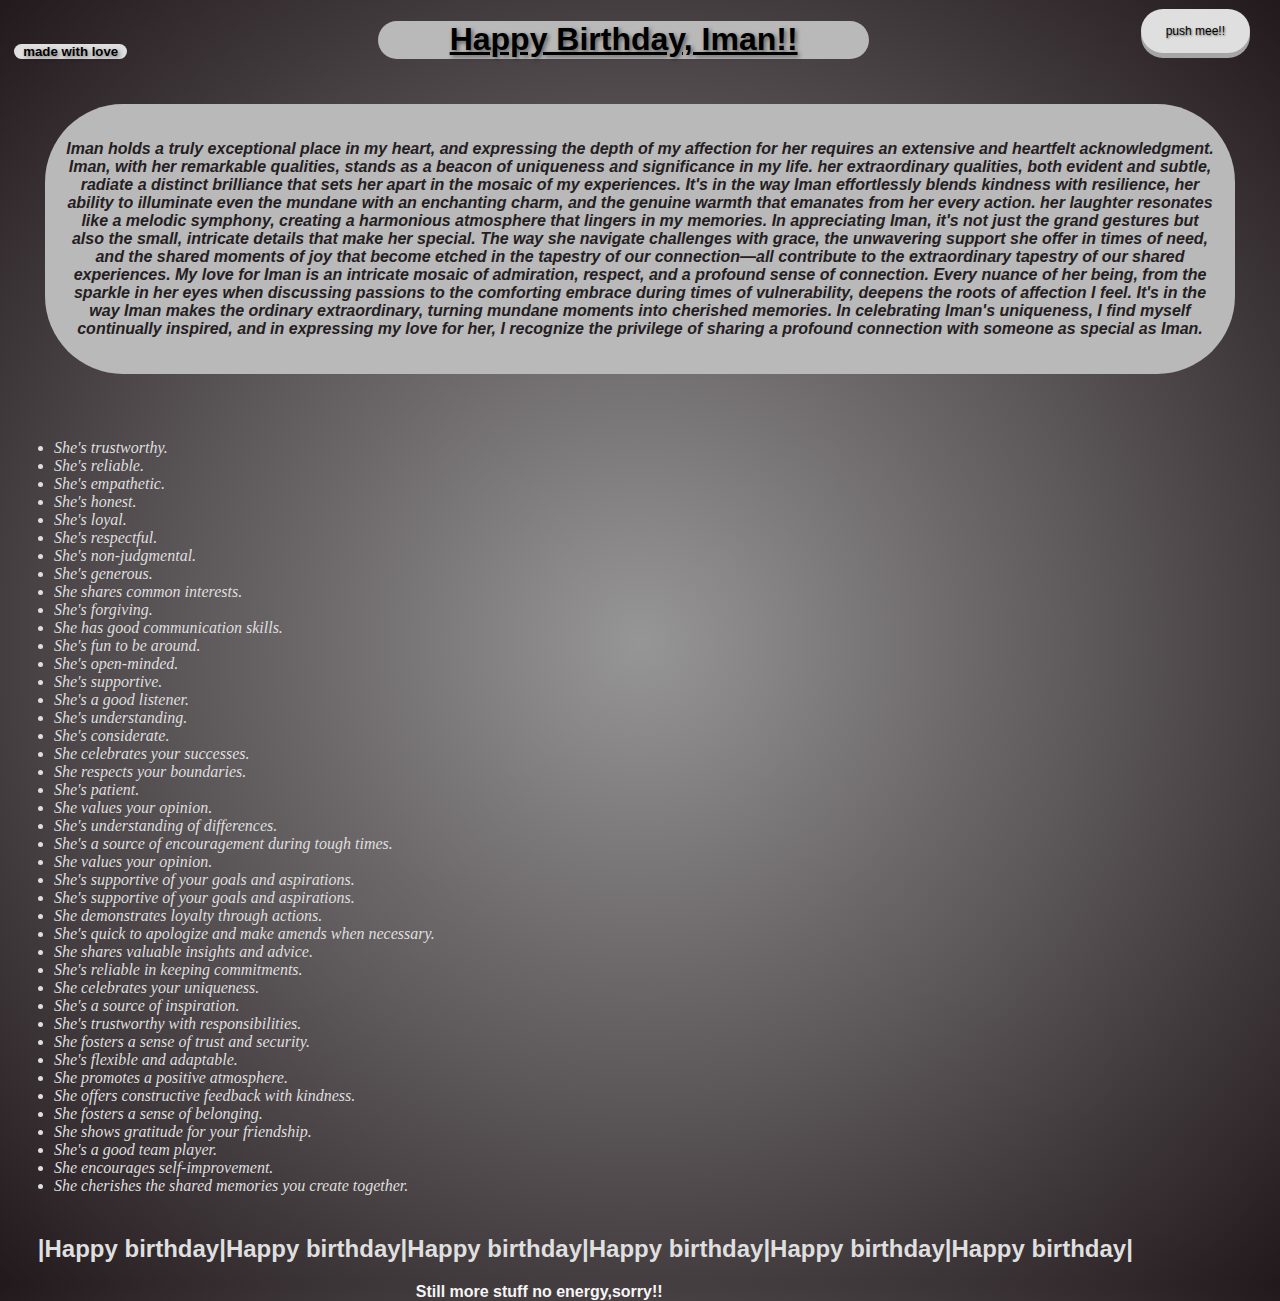
<file: index.html>
<!DOCTYPE html>
<html lang="en">
<head>
  <meta charset="UTF-8">
  <meta name="viewport" content="width=device-width, initial-scale=1.0">
  <link rel="stylesheet" href="style.css">
  <link rel="icon" href="zbiof.ico" type="image/x-icon">
  <title>Happy Birthdayy</title>
</head>
<body>
  <h5>made with love</h5>
  <div id="main-container">
    <h1>Happy Birthday, Iman!!</h1>

    <div id="birthday-paragraph">
      <b><p>Iman holds a truly exceptional place in my heart, and expressing the depth of my affection for her requires an extensive and heartfelt acknowledgment. Iman, with her remarkable qualities, stands as a beacon of uniqueness and significance in my life. her extraordinary qualities, both evident and subtle, radiate a distinct brilliance that sets her apart in the mosaic of my experiences. It's in the way Iman effortlessly blends kindness with resilience, her ability to illuminate even the mundane with an enchanting charm, and the genuine warmth that emanates from her every action. her laughter resonates like a melodic symphony, creating a harmonious atmosphere that lingers in my memories. In appreciating Iman, it's not just the grand gestures but also the small, intricate details that make her special. The way she navigate challenges with grace, the unwavering support she offer in times of need, and the shared moments of joy that become etched in the tapestry of our connection—all contribute to the extraordinary tapestry of our shared experiences. My love for Iman is an intricate mosaic of admiration, respect, and a profound sense of connection. Every nuance of her being, from the sparkle in her eyes when discussing passions to the comforting embrace during times of vulnerability, deepens the roots of affection I feel. It's in the way Iman makes the ordinary extraordinary, turning mundane moments into cherished memories. In celebrating Iman's uniqueness, I find myself continually inspired, and in expressing my love for her, I recognize the privilege of sharing a profound connection with someone as special as Iman.
      </p></b>
    </div>
    <em><ul>
<li>She's trustworthy.</li>
<li>She's reliable.</li>
<li>She's empathetic.
</li>
<li>She's honest.
</li>
<li>She's loyal.
</li>
<li>She's respectful.
</li>
<li>She's non-judgmental.
</li>
<li>She's generous.
</li>
<li>She shares common interests.
</li>
<li>She's forgiving.
</li>
<li>She has good communication skills.
</li>
<li>She's fun to be around.
</li>
<li>She's open-minded.
</li>
<li>She's supportive.
</li>
<li>She's a good listener.
</li>
<li>She's understanding.
</li>
<li>She's considerate.
</li>
<li>She celebrates your successes.
</li>
<li>She respects your boundaries.
</li>
<li>She's patient.
</li>
<li>She values your opinion.
</li>
     

        <li>She's understanding of differences.</li>
        <li> She's a source of encouragement during tough times.</li>
          <li> She values your opinion.</li>
            <li>  She's supportive of your goals and aspirations.</li>
              <li>She's supportive of your goals and aspirations.</li>
                <li>  She demonstrates loyalty through actions.</li>
                  <li>  She's quick to apologize and make amends when necessary.</li>
                    <li>  She shares valuable insights and advice.</li>
                      <li> She's reliable in keeping commitments.</li>
                        <li> She celebrates your uniqueness.</li>
                          <li> She's a source of inspiration.</li>
                            <li> She's trustworthy with responsibilities.</li>
       <li> She fosters a sense of trust and security.</li>
                                <li> She's flexible and adaptable.</li>
         <li>  She promotes a positive atmosphere.</li>
                                    <li>  She offers constructive feedback with kindness.</li>
                        <li>  She fosters a sense of belonging.</li>
                           <li>  She shows gratitude for your friendship.</li>
                                          <li>  She's a good team player.</li>
                                            <li> She encourages self-improvement.</li>
        <li> She cherishes the shared memories you create together.</li>
      </ul></em>
      <h2>|Happy birthday|Happy birthday|Happy birthday|Happy birthday|Happy birthday|Happy birthday|</h2>
      <b><h4>Still more stuff no energy,sorry!!</h4></b>
    <button onclick="showBirthdayMessage()">push mee!!</button>
  </div>

  <script>
    function showBirthdayMessage() {
      alert("Happy birthday to my dear friend, Iman!!");
    }
  </script>

</body>
</html>
</file>
<file: style.css>
body {
  margin: 0;
  padding: 0;
  font-family: Arial, sans-serif;
  background: #f7ebf1;
background: -webkit-radial-gradient(circle, #9e9e9e 0%, #292023 100%);
background: radial-gradient(circle, #979696 0%, #22191c 100%);
}


h1 {
  text-align: center;
 text-decoration: underline;
  color: rgb(0, 0, 0);
margin-left: 10cm;
height: 1cm;
width: 13cm;
background-color: #b9b9b9;
text-shadow: 2px 2px 4px rgba(0, 0, 0, 0.5) ;
border-radius: 33px;
}

#birthday-paragraph {
  font-style: oblique;
  background-color: #b9b9b9;
  padding: 20px;
  text-align: center;
  color: rgb(36, 32, 34);
  border-radius: 78px;
  margin: 45px;
}

button {
  position: absolute;
  top: 9px; 
  right: 30px; 
  padding: 15px 25px;
  font-size: 12px;
  text-align: center;
  cursor: grab;
  outline: none;
  color: #000000;
  background-color: #dfdfdf;
  text-shadow: 1px 1px 2px rgba(0, 0, 0, 0.5);
  border: none;
  border-radius: 24px;
  box-shadow: 0 5px #a7a6a6;
  transition: 0.3s;
  font-style: unset;
}
button:hover {
  background-color: #999999;
  color:rgb(0, 0, 0)
}
button:active {
  background-color: #dfdfdf;
  transform: translateY(8px);
}


h5{
  position: absolute;
  left: 14px;
  margin-top: 23px;
  color: #000000;
  background-color: #dfdfdf;
  text-shadow: 2px 2px 4px rgba(0, 0, 0, 0.5);
  border-radius: 93px;
  width: 3cm;
  text-align: center;
 } 

 ul {
  color: #dfdfdf;
  padding: 20px;
 }
 li {
  font-family: Georgia, 'Times New Roman', Times, serif;
  margin-left: 34px;
 }
 h2 {
  margin-left: 1cm;
  color: #dfdfdf;
}
h4{
  position: absolute;
margin-left: 11cm;
margin-top: 0cm;
color: #f5f5f5;
 }
</file>
